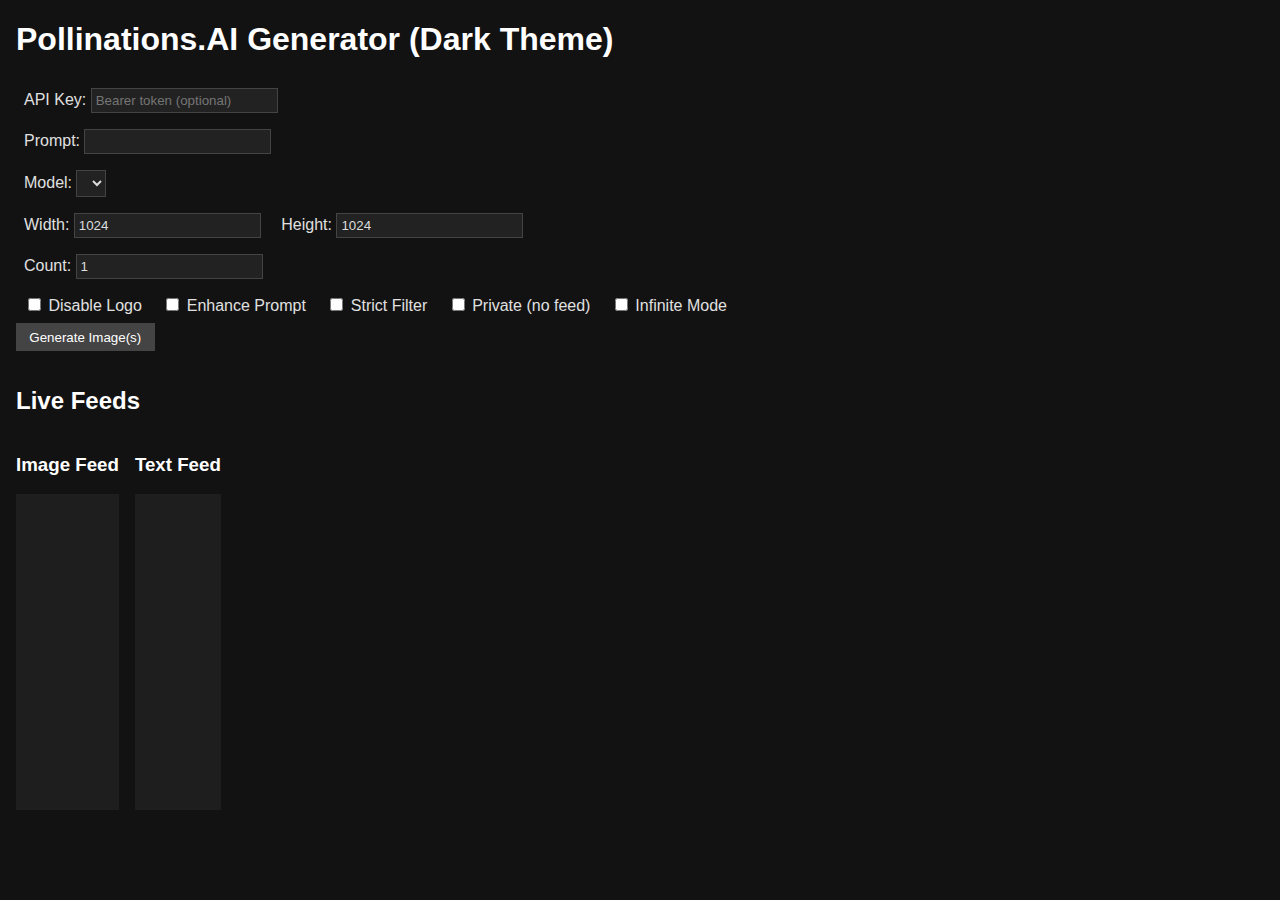
<file: index.html>
<!DOCTYPE html>
<html lang="en">
<head>
  <meta charset="UTF-8">
  <title>Pollinations AI Demo</title>
  <link rel="stylesheet" href="styles.css">
</head>
<body>
  <h1>Pollinations.AI Generator (Dark Theme)</h1>
  <form id="genForm">
    <label>API Key: <input type="text" id="apiKey" placeholder="Bearer token (optional)"></label><br>
    <label>Prompt: <input type="text" id="prompt" required></label><br>
    <label>Model: 
      <select id="modelSelect">
        <!-- Options will be populated by script -->
      </select>
    </label><br>
    <label>Width: <input type="number" id="width" value="1024" min="64"></label>
    <label>Height: <input type="number" id="height" value="1024" min="64"></label><br>
    <label>Count: <input type="number" id="count" value="1" min="1"></label><br>
    <label><input type="checkbox" id="nologo"> Disable Logo</label>
    <label><input type="checkbox" id="enhance"> Enhance Prompt</label>
    <label><input type="checkbox" id="safe"> Strict Filter</label>
    <label><input type="checkbox" id="private"> Private (no feed)</label>
    <label><input type="checkbox" id="infinite"> Infinite Mode</label><br>
    <button type="submit">Generate Image(s)</button>
  </form>

  <div id="results"></div>

  <h2>Live Feeds</h2>
  <div class="feed-container">
    <div>
      <h3>Image Feed</h3>
      <div id="imageFeed" class="feed"></div>
    </div>
    <div>
      <h3>Text Feed</h3>
      <div id="textFeed" class="feed"></div>
    </div>
  </div>

  <script src="script.js"></script>
</body>
</html>
</file>
<file: styles.css>
body {
  background: #121212;
  color: #e0e0e0;
  font-family: Arial, sans-serif;
  margin: 1em;
}
h1, h2, h3 { color: #fff; }
form label { display: inline-block; margin: 0.5em; }
input, select {
  background: #222;
  color: #ddd;
  border: 1px solid #444;
  padding: 0.3em;
}
button {
  background: #444;
  color: #fff;
  border: none;
  padding: 0.5em 1em;
  cursor: pointer;
}
button:hover { background: #666; }
#results {
  display: flex;
  flex-wrap: wrap;
  gap: 1em;
  margin-top: 1em;
}
.result-card {
  background: #1e1e1e;
  padding: 0.5em;
  border-radius: 4px;
}
.result-card img {
  max-width: 100%;
  height: auto;
  display: block;
}
.card-buttons button {
  margin: 0.2em;
}
.feed-container {
  display: flex;
  gap: 1em;
}
.feed {
  background: #1e1e1e;
  padding: 0.5em;
  height: 300px;
  overflow-y: auto;
}
.feed div {
  margin-bottom: 0.5em;
}
</file>
